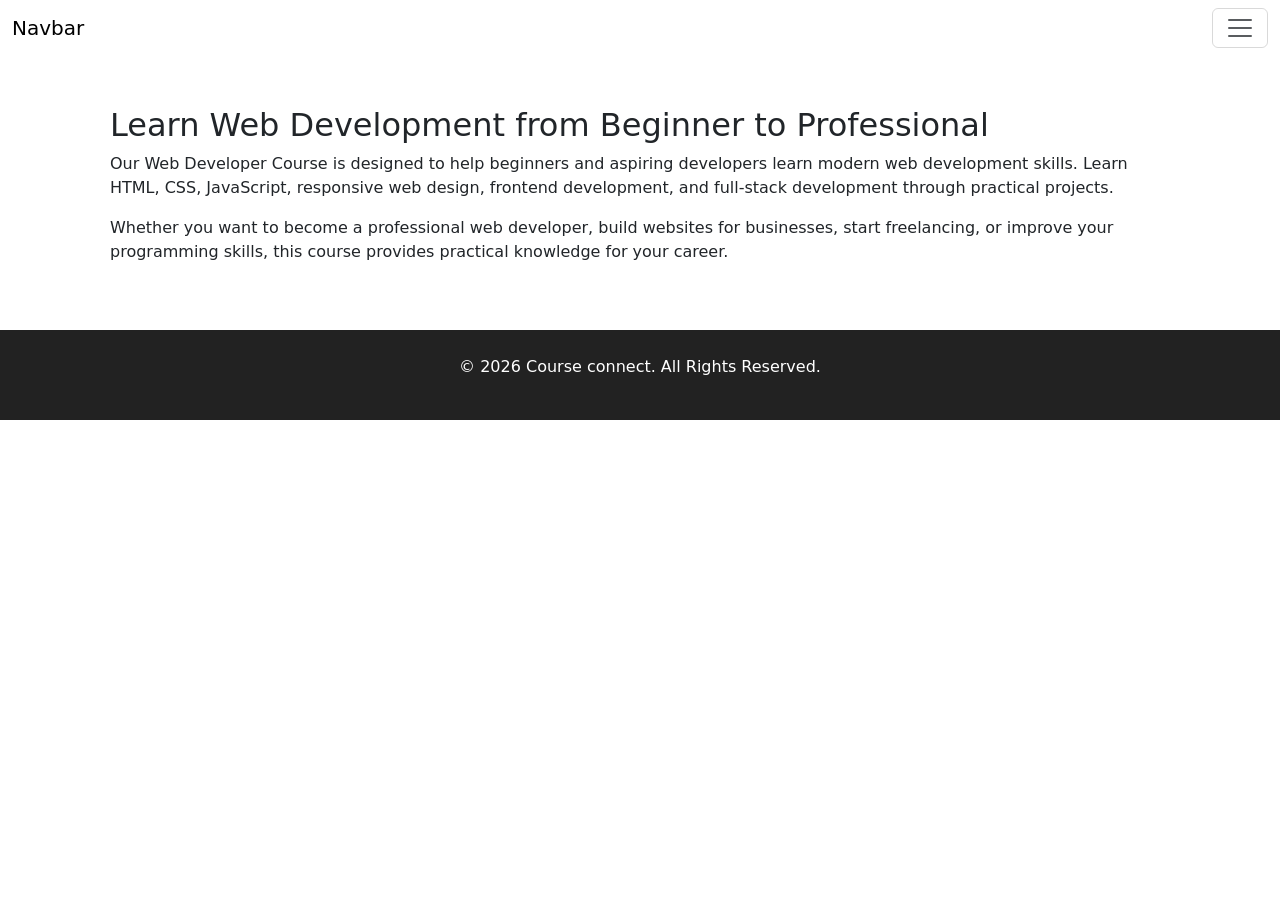
<file: about.html>
<!DOCTYPE html>
<html lang="en">
<head>
    <meta charset="UTF-8">
    <meta name="viewport" content="width=device-width, initial-scale=1.0">
<HEAD>
    <title>Document</title>
    <link rel="stylesheet" href="style.css">
     <link href="https://cdn.jsdelivr.net/npm/bootstrap@5.3.8/dist/css/bootstrap.min.css" rel="stylesheet" integrity="sha384-sRIl4kxILFvY47J16cr9ZwB07vP4J8+LH7qKQnuqkuIAvNWLzeN8tE5YBujZqJLB" crossorigin="anonymous">
</head>
<body>
    <nav class="navbar sm:navbar-expand bg-1 fg-2">
  <div class="container-fluid">
    <a class="navbar-brand" href="#">Navbar</a>
    <button class="btn-icon navbar-toggler" type="button" data-bs-toggle="drawer" data-bs-target="#navbarNavAltMarkup" aria-controls="navbarNavAltMarkup" aria-expanded="false" aria-label="Toggle navigation">
      <span class="navbar-toggler-icon" aria-hidden="true"></span>
    </button>
    <dialog class="drawer drawer-end" tabindex="-1" id="navbarNavAltMarkup" aria-labelledby="navbarNavAltMarkupLabel">
      <div class="drawer-header">
        <h5 class="drawer-title" id="navbarNavAltMarkupLabel">Menu</h5>
        <button type="button" class="btn-close" data-bs-dismiss="drawer" aria-label="Close"></button>
      </div>
      <div class="drawer-body">
        <div class="nav nav-pills navbar-nav">
          <a class="nav-link active" aria-current="page" href="#">Home</a>
          <a class="nav-link" href="#">Features</a>
          <a class="nav-link" href="#">Pricing</a>
          <a class="nav-link disabled" aria-disabled="true">Disabled</a>
        </div>
      </div>
    </dialog>
  </div>
</nav>
    <section>
    <h2>Learn Web Development from Beginner to Professional</h2>

    <p>
        Our Web Developer Course is designed to help beginners and aspiring
        developers learn modern web development skills. Learn HTML, CSS,
        JavaScript, responsive web design, frontend development, and
        full-stack development through practical projects.
    </p>

    <p>
        Whether you want to become a professional web developer, build
        websites for businesses, start freelancing, or improve your
        programming skills, this course provides practical knowledge for
        your career.
    </p>
</section>
<footer>
    <p>&copy; 2026 Course connect. All Rights Reserved.</p>
</footer>
</body>
</html>
</file>
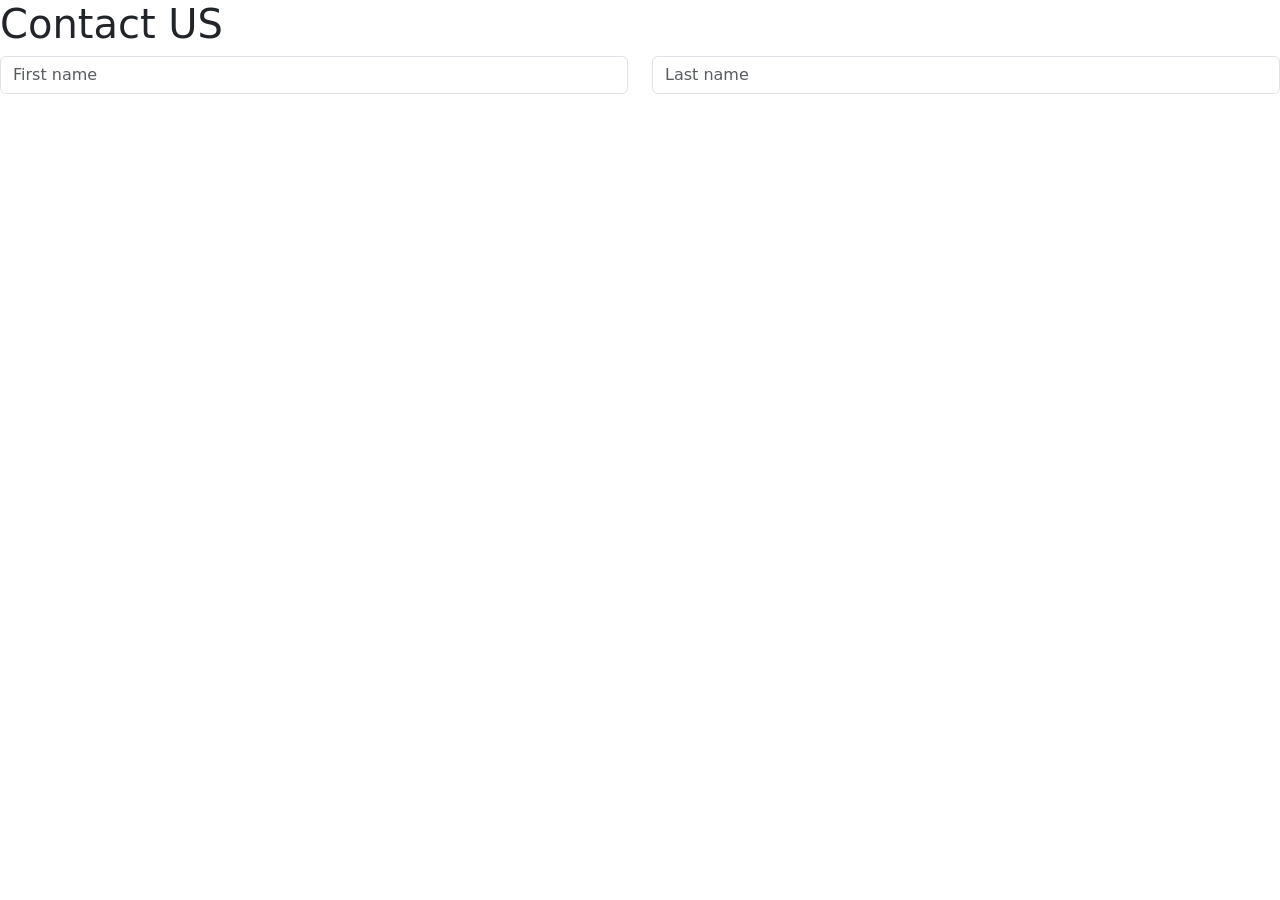
<file: courses.html>
<!DOCTYPE html>
<html lang="en">
<head>
    <meta charset="UTF-8">
    <meta name="viewport" content="width=device-width, initial-scale=1.0">
    <title>Contact US</title>
     <link href="https://cdn.jsdelivr.net/npm/bootstrap@5.3.8/dist/css/bootstrap.min.css" rel="stylesheet" integrity="sha384-sRIl4kxILFvY47J16cr9ZwB07vP4J8+LH7qKQnuqkuIAvNWLzeN8tE5YBujZqJLB" crossorigin="anonymous">
</head>
<body>
    <h1>Contact US</h1>
    <div class="row">
  <div class="col">
    <input type="text" class="form-control" placeholder="First name" aria-label="First name">
  </div>
  <div class="col">
    <input type="text" class="form-control" placeholder="Last name" aria-label="Last name">
  </div>
</div>

    
</body>
</html>
</file>
<file: style.css>
body {
            font-family: Arial, sans-serif;
            margin: 0;
            line-height: 1.6;
            color: #222;
        }
header {
            background: #0d6efd;
            color: white;
            text-align: center;
            padding: 60px 20px;
        }
 header h1 {
            font-size: 42px;
            margin-bottom: 15px;
        }

.btn {
            display: inline-block;
            background: white;
            color: #0d6efd;
            padding: 12px 25px;
            text-decoration: none;
            border-radius: 5px;
            font-weight: bold;
        }

        section {
            max-width: 1100px;
            margin: auto;
            padding: 50px 20px;
        }

        .courses {
            display: grid;
            grid-template-columns: repeat(auto-fit, minmax(250px, 1fr));
            gap: 20px;
        }

        .card {
            padding: 0 0 25px 0;
            border: 1px solid #ddd;
            border-radius: 8px;
            background: #f8f9fa;
            overflow: hidden;
            transition: transform 0.3s ease, box-shadow 0.3s ease;
        }

        .card:hover {
            transform: translateY(-5px);
            box-shadow: 0 8px 20px rgba(0, 0, 0, 0.12);
        }

        .card img {
            width: 100%;
            height: 180px;
            object-fit: cover;
            display: block;
        }

        .card-content {
            padding: 20px 25px 0;
        }

        .card h3 {
            color: #0d6efd;
            margin-top: 0;
        }

        footer {
            background: #222;
            color: white;
            text-align: center;
            padding: 25px;
        }
</file>
